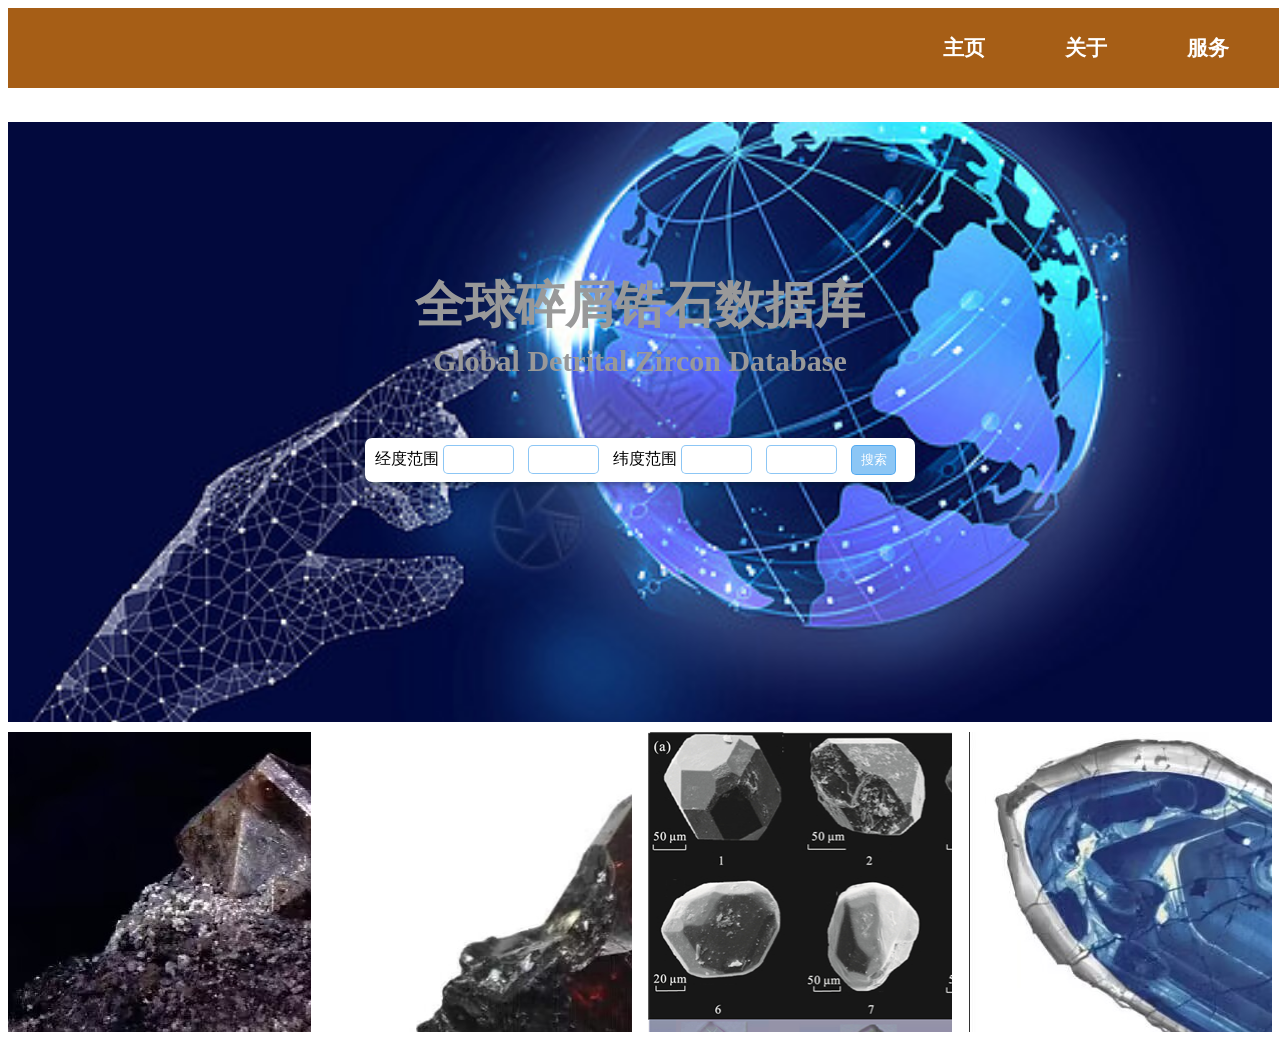
<file: Platform/Backend/test_1/index.html>
<!DOCTYPE html>
<html lang="en">
<head>
    <meta charset="UTF-8">
    <meta name="viewport" content="width=device-width, initial-scale=1.0">
    <title>HomePage</title>
    <link rel="stylesheet" href="NavigationBar.css">
    <link rel="stylesheet" href="search.css">
    <!-- <script  src="lng_lat_Search.js"></script> -->
    <script  src="Homesearch.js"></script>
</head>
<body>
    <header>
        <!-- loge -->
        <nav>
    
        </nav>
        <nav class="NavigationBar"> 
            <a href="HomePage.html">主页</a>
            <a href="#">关于</a>
            <a href="#">服务</a>
        </nav>
        
     </header>
    <!-- 主要区块 -->
    <div class="main">
        <h1>
            全球碎屑锆石数据库
        </h1>
        <h2>
            Global Detrital Zircon Database
        </h2>
        <!-- 搜索框 -->
        <div id="search">
            经度范围
            <input class="input-field" id="lng_L" type="text">
            <input class="input-field" id="lng_R" type="text">
            纬度范围
            <input class="input-field" id="lat_L" type="text">
            <input class="input-field" id="lat_R" type="text">
            <button id="btn">搜索</button>
        </div>
    </div>
    <!-- 介绍栏 -->
    <div class="IntroductoryBar">
        <span class="img_1">
        </span >
        <span class="img_2">  
        </span>
        <span class="img_3">
        </span>
        <span class="img_4">
        </span>
    </div>
</body>
<style>
    .NavigationBar{
        width: 99%;
        height: 60px;
        border: none;
    }
    h1{
        font-size: 50px;
        padding-top: 150px;
        text-align: center;
        color: #999;
        margin-bottom: 5px;
     }
     h2{
        margin-top: 5px;
        font-size: 30px;
        text-align: center;
        color: #999;
     }
    .main{
        width: auto;
        height: 600px;
        background-image: url("Image/main.jpg");
        background-size: cover; /* 使图片完全覆盖容器 */
        background-position: center; /* 将图片居中显示 */
        background-repeat: no-repeat; /* 禁止图片重复 */

    }

    #search{    
        margin: auto;
        margin-top: 60px;
    }

    
    .img_1{background-image:url("Image/4.jpg");}
    .img_2{background-image:url("Image/1.jpg");}
    .img_3{background-image:url("Image/3.jpg");}
    .img_4{background-image:url("Image/2.jpg");}

    .IntroductoryBar{
        margin-top: 10px;
        width: 100%;
        height: 300px;
        display: flex;
        justify-content: space-between; 
        box-sizing: border-box;

    }

    .IntroductoryBar span{
        height: 300px;
        background-color: #999;
        display: flex;
        justify-content: space-between; /* 这将在元素之间分配空间 */
        width: 24%; /* 确保容器占据其父元素的全部宽度 */
        box-sizing: border-box; 
    }
</style>
</html>
</file>
<file: Platform/Backend/test_1/NavigationBar.css>
.NavigationBar{
    display: flex; /* 使用Flexbox布局 */
    justify-content: flex-end; /* 将子元素对齐到父元素的右侧 */
    align-items: center; /* 垂直方向居中对齐 */
    background-color: #A65E16;
    padding: 10px; /* 可以根据需要添加内边距 */
    height: 20px; /* 设定导航栏的高度 */
    }
    .NavigationBar a{
    position: relative;
    font-size: 1.3em;
    color: #fff;
    text-decoration: none;
    font-weight: 600;
    margin-left: 40px;
    margin-right: 40px;
    }
    .NavigationBar a::after{
        content: '';
        position: absolute;
        left: 0;
        bottom: -6px;
        width: 100%;
        height: 3px;
        background: #fff;
        border-radius: 5px;
        transform-origin: right;
        transform:scaleX(0);
        transition: transform .5s;
    }
    .NavigationBar a:hover:after{
        transform-origin: left;
        transform:scaleX(1);
    }
</file>
<file: Platform/Backend/test_1/search.css>
#search{    
    padding: 7px 10px;
    top: 10px;
    left: 20px;
    width: 530px;
    background: #fff;
    box-shadow: 0 2px 6px 0 rgba(3, 23, 39, 0.5);
    border-radius: 7px;
    margin-top: 60px;
}
#search input{
    width: 65px;
    margin-right: 10px;
    height: 25px;
    border: 1px solid rgba(27, 142, 236, 0.5);
    border-radius: 5px;
}

#search button{
    width: 45px;
    height: 30px;
    border: 1px solid rgba(27, 142, 236, 0.5);
    border-radius: 5px;
    background: rgba(27, 142, 236, 0.5);
    color: #fff;
    transition: background-color 0.3s, transform 0.1s;

}
#search button:hover{
    cursor: pointer; 
    background-color: #14478a;
}
#searchButton:active {
        background-color: #ffffff; /* 点击时的背景色 */
        transform: scale(0.98); /* 点击时稍微缩小按钮 */
    }
/* .input-field{
    width: 50px;
    height: 25px;
} */
</file>
